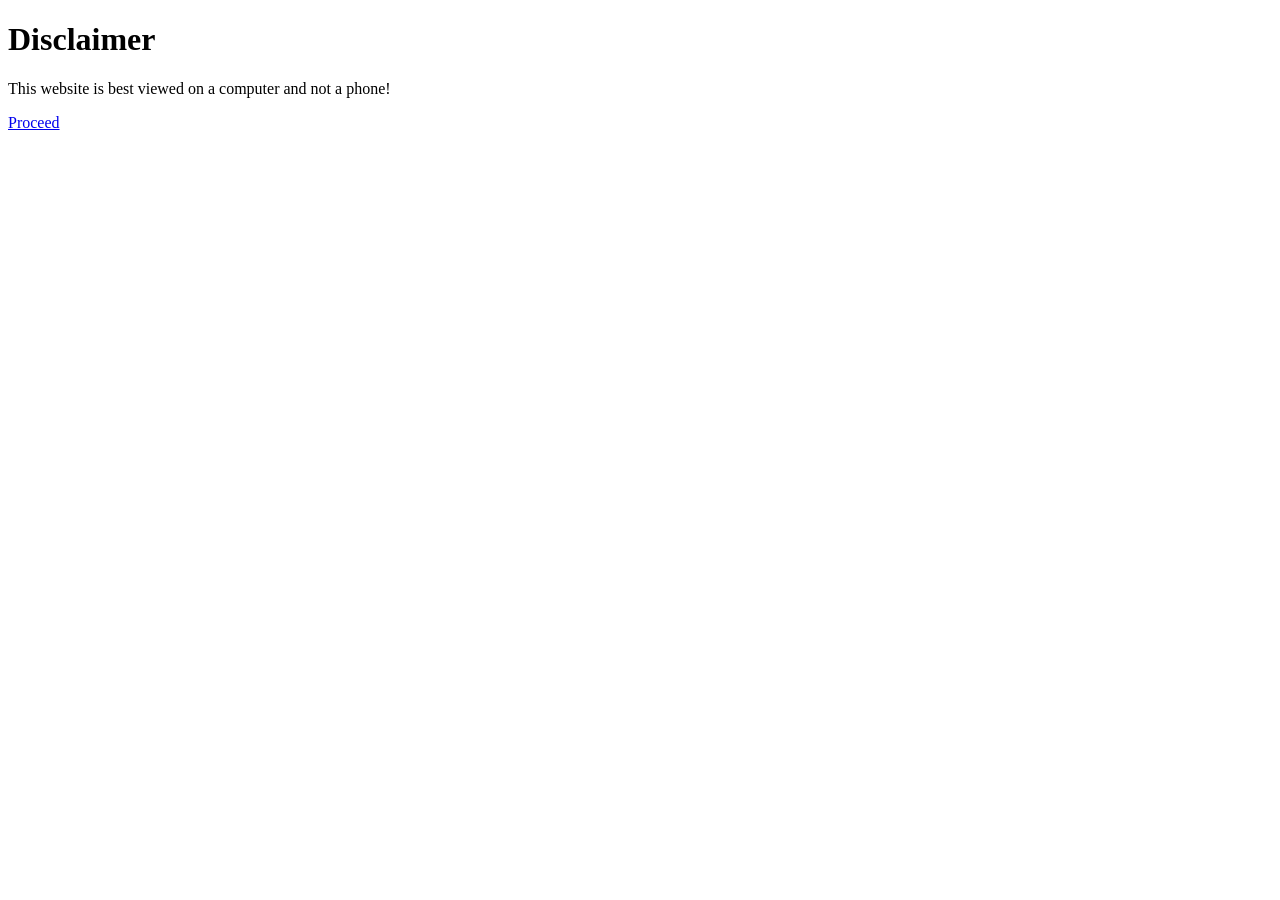
<file: index.html>
<!doctype html>
<html>

<head>
  <meta charset="utf-8" />
  <meta name="viewport" content="width=device-width, initial-scale=1.0" />
  <title>Disclaimer</title>
  <link rel="preconnect" href="https://fonts.googleapis.com" />
  <link rel="preconnect" href="https://fonts.gstatic.com" crossorigin />
  <link href="https://fonts.googleapis.com/css2?family=Noto+Sans:ital,wght@0,100..900;1,100..900&display=swap"
    rel="stylesheet" />
  <!-- <link href="assets/css/base.css" rel="stylesheet" /> -->
  <!-- <link href="assets/css/index.css" rel="stylesheet" /> -->
</head>

<body>
  <main>
    <div class="disclaimer">
      <h1>Disclaimer</h1>
      <p>This website is best viewed on a computer and not a phone!</p>
      <a href="content/start.html">Proceed</a>
    </div>
  </main>
</body>

</html>
</file>
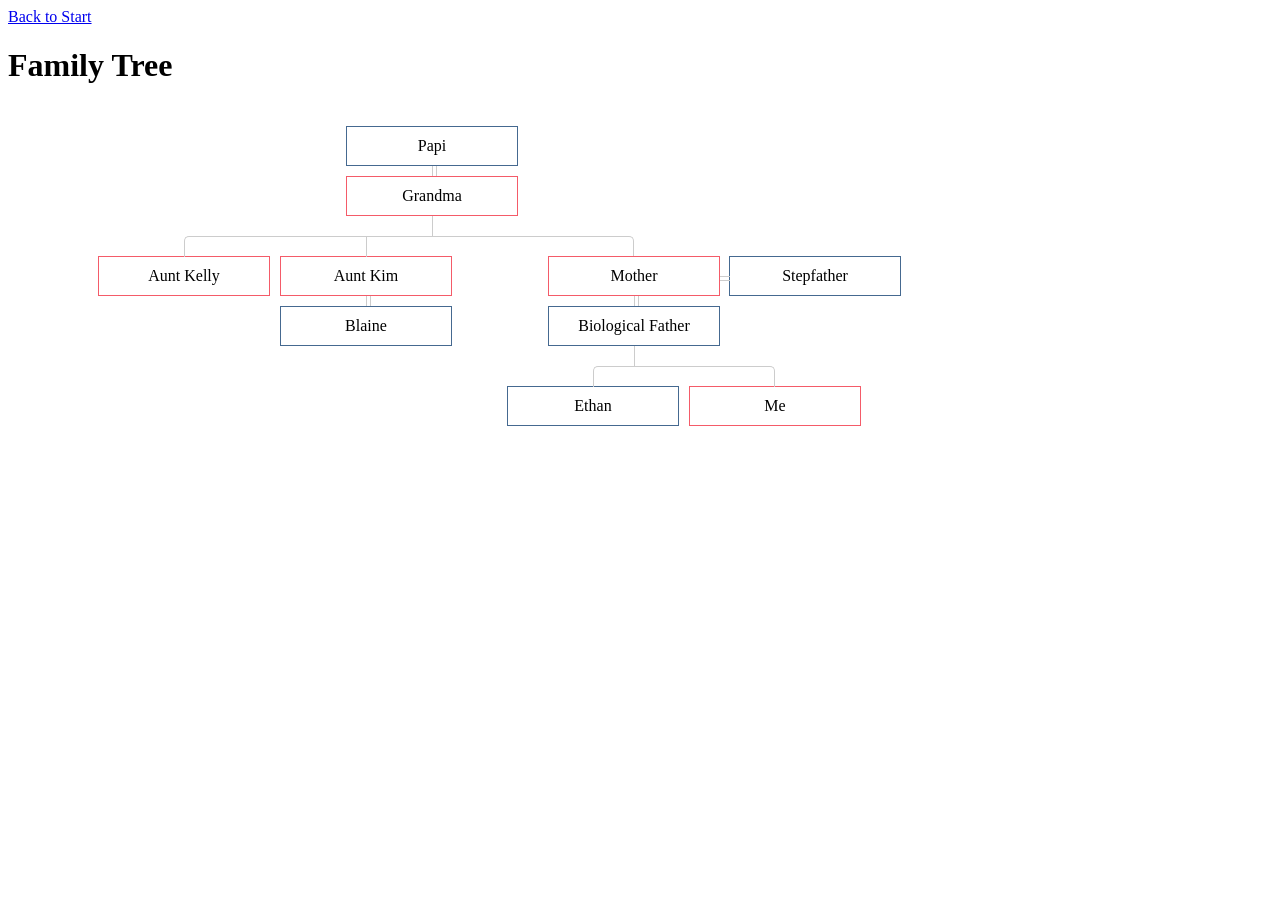
<file: content/family.html>
<!doctype html>
<html>
  <head>
    <meta charset="utf-8" />
    <meta name="viewport" content="width=device-width, initial-scale=1.0" />
    <title>Family Tree</title>
    <link href="../assets/css/family.css" rel="stylesheet" />
  </head>

  <body>
    <header>
      <a href="start.html">Back to Start</a>
    </header>
    <main>
      <h1>Family Tree</h1>
      <!--
Source - https://stackoverflow.com/q/53151296
Posted by Thomas, modified by community. See post 'Timeline' for change history
Retrieved 2026-11-05, License - CC BY-SA 4.0
-->

      <div class="tree">
        <ul>
          <li>
            <div class="family">
              <div class="person child male">
                <div class="name">Papi</div>
              </div>
              <div class="parent">
                <div class="person female">
                  <div class="name">Grandma</div>
                </div>
                <ul>
                  <li>
                    <div class="family" style="width: 172px">
                      <div class="person child female">
                        <div class="name">Aunt Kelly</div>
                      </div>
                    </div>
                  </li>
                  <li>
                    <div class="family" style="width: 172px">
                      <div class="person child female">
                        <div class="name">Aunt Kim</div>
                      </div>
                      <div class="parent">
                        <div class="person male">
                          <div class="name">Blaine</div>
                        </div>
                      </div>
                    </div>
                  </li>
                  <li>
                    <div class="family" style="width: 344px">
                      <div class="person child female">
                        <div class="name">Mother</div>
                      </div>
                      <div class="parent">
                        <div class="person male">
                          <div class="name">Biological Father</div>
                        </div>
                        <ul>
                          <li>
                            <div class="person child male">
                              <div class="name">Ethan</div>
                            </div>
                          </li>
                          <li>
                            <div class="person child female">
                              <div class="name">Me</div>
                            </div>
                          </li>
                        </ul>
                      </div>
                      <div class="person spouse male">
                        <div class="name">Stepfather</div>
                      </div>
                    </div>
                  </li>
                </ul>
              </div>
            </div>
          </li>
        </ul>
      </div>
    </main>
  </body>
</html>
</file>
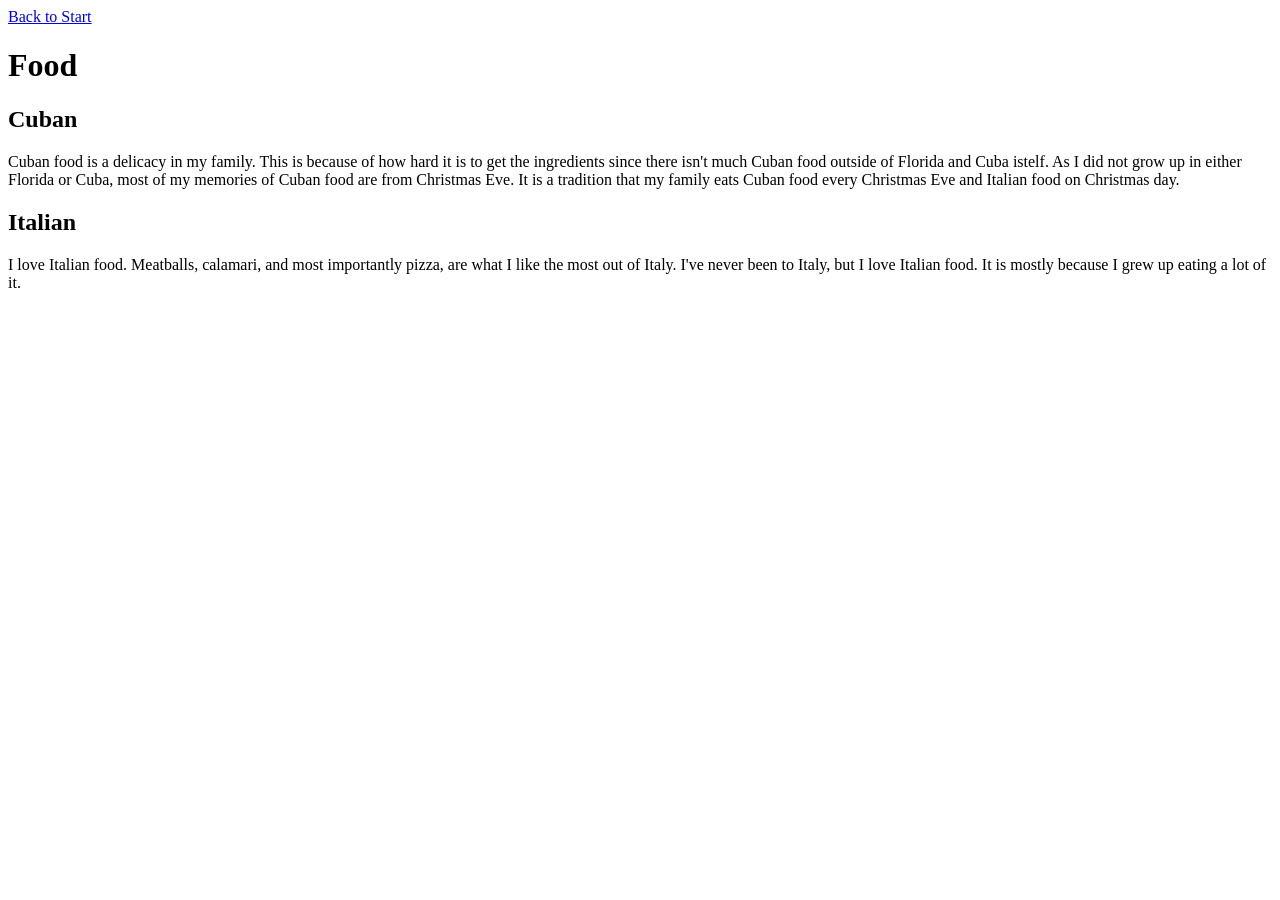
<file: content/food.html>
<!doctype html>

<html>
  <head>
    <meta charset="utf-8" />
    <meta name="viewport" content="width=device-width, initial-scale=1.0" />
    <title>Food</title>
  </head>

  <body>
    <header>
      <a href="start.html">Back to Start</a>
    </header>
    <main>
      <div class="food">
        <h1>Food</h1>
        <div class="cuban">
          <h2>Cuban</h2>
          <p>
            Cuban food is a delicacy in my family. This is because of how hard
            it is to get the ingredients since there isn't much Cuban food
            outside of Florida and Cuba istelf. As I did not grow up in either
            Florida or Cuba, most of my memories of Cuban food are from
            Christmas Eve. It is a tradition that my family eats Cuban food
            every Christmas Eve and Italian food on Christmas day.
          </p>
        </div>
        <div class="italian">
          <h2>Italian</h2>
          <p>
            I love Italian food. Meatballs, calamari, and most importantly
            pizza, are what I like the most out of Italy. I've never been to
            Italy, but I love Italian food. It is mostly because I grew up
            eating a lot of it.
          </p>
        </div>
      </div>
    </main>
  </body>
</html>
</file>
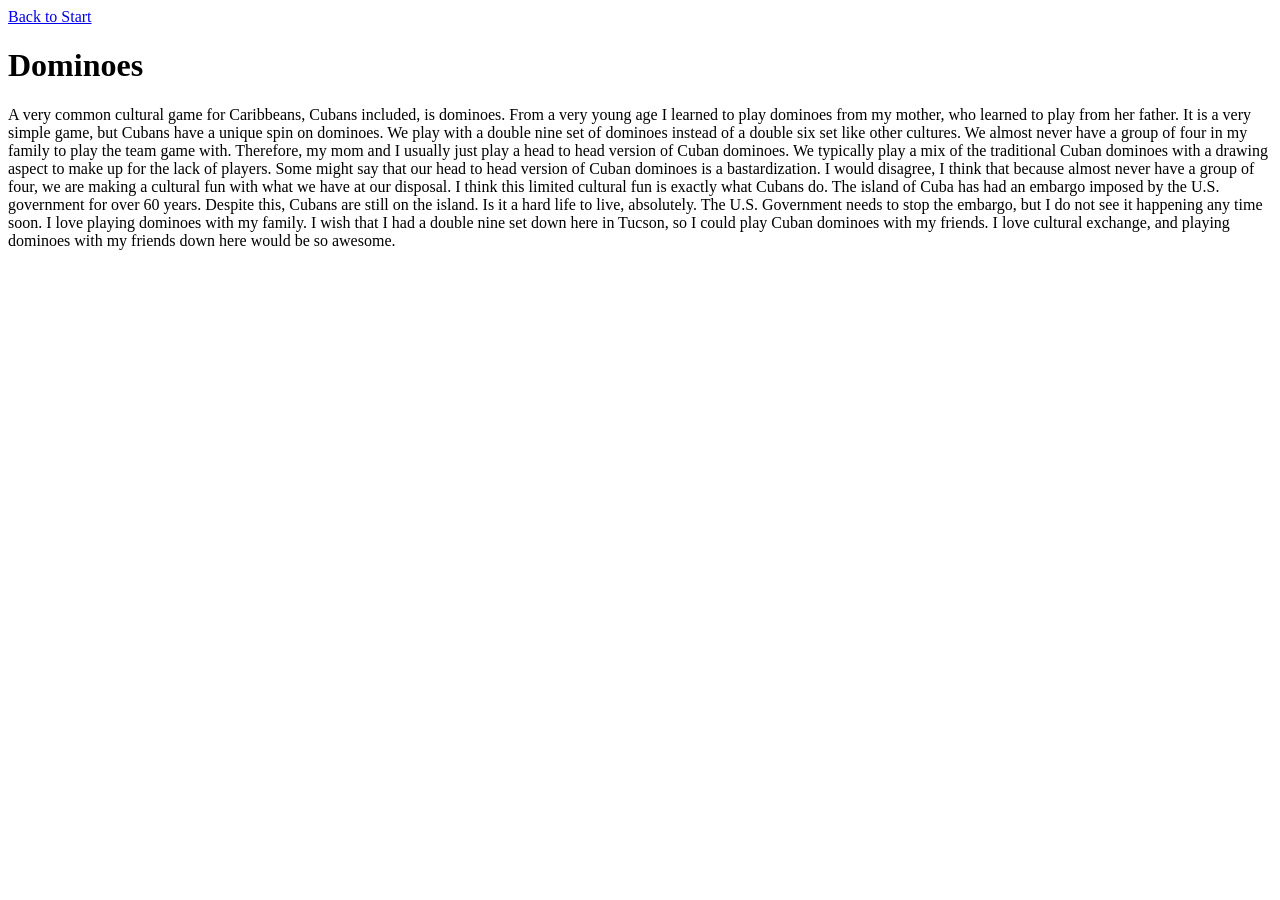
<file: content/games.html>
<!doctype html>

<html>
  <head>
    <meta charset="utf-8" />
    <meta name="viewport" content="width=device-width, initial-scale=1.0" />
    <title>Games</title>
  </head>

  <body>
    <header>
      <a href="start.html">Back to Start</a>
    </header>
    <main>
      <div class="games">
        <h1>Dominoes</h1>
        <p>
          A very common cultural game for Caribbeans, Cubans included, is
          dominoes. From a very young age I learned to play dominoes from my
          mother, who learned to play from her father. It is a very simple game,
          but Cubans have a unique spin on dominoes. We play with a double nine
          set of dominoes instead of a double six set like other cultures. We
          almost never have a group of four in my family to play the team game
          with. Therefore, my mom and I usually just play a head to head version
          of Cuban dominoes. We typically play a mix of the traditional Cuban
          dominoes with a drawing aspect to make up for the lack of players.
          Some might say that our head to head version of Cuban dominoes is a
          bastardization. I would disagree, I think that because almost never
          have a group of four, we are making a cultural fun with what we have
          at our disposal. I think this limited cultural fun is exactly what
          Cubans do. The island of Cuba has had an embargo imposed by the U.S.
          government for over 60 years. Despite this, Cubans are still on the
          island. Is it a hard life to live, absolutely. The U.S. Government
          needs to stop the embargo, but I do not see it happening any time
          soon. I love playing dominoes with my family. I wish that I had a
          double nine set down here in Tucson, so I could play Cuban dominoes
          with my friends. I love cultural exchange, and playing dominoes with
          my friends down here would be so awesome.
        </p>
      </div>
    </main>
  </body>
</html>
</file>
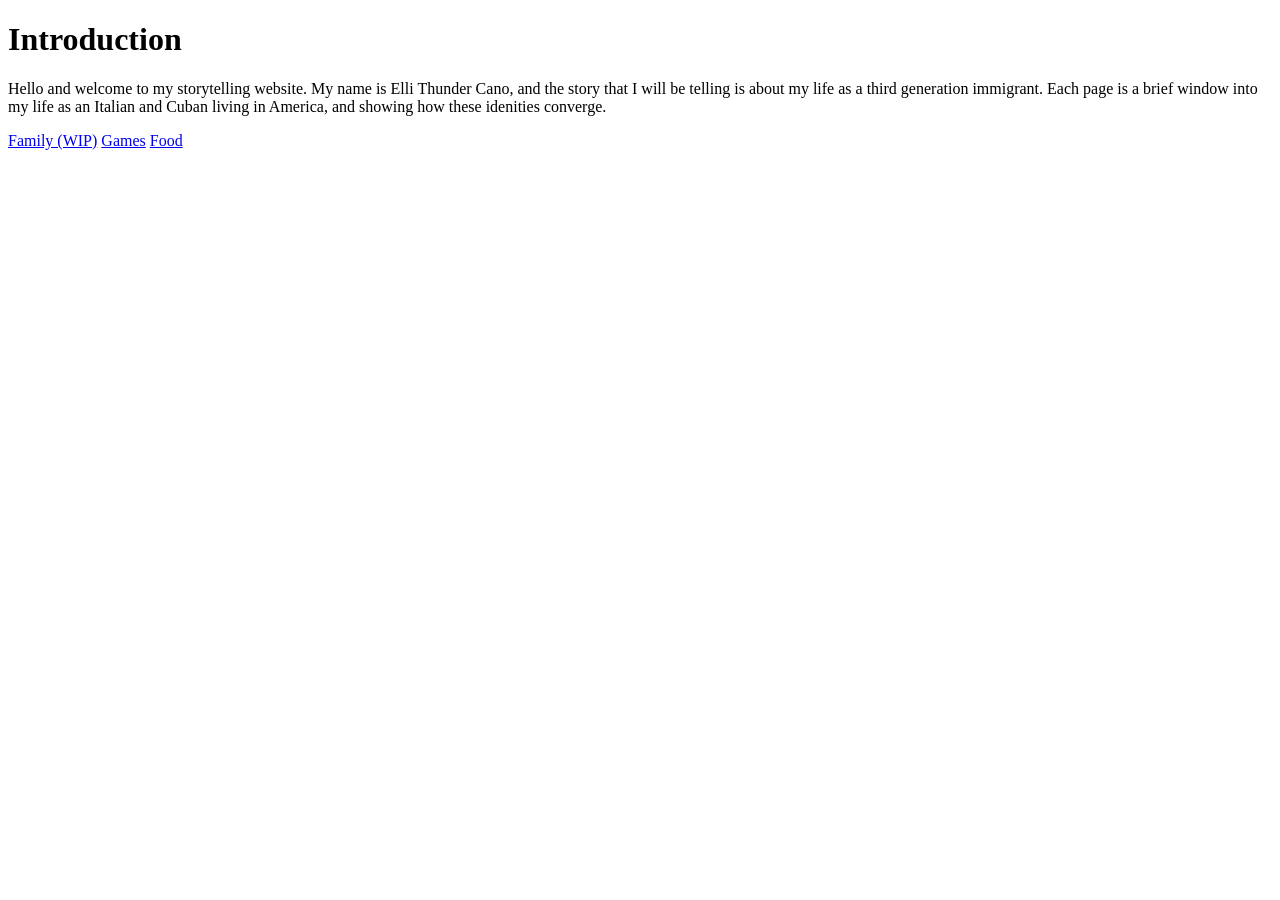
<file: content/start.html>
<!doctype html>
<html>
  <head>
    <meta charset="utf-8" />
    <meta name="viewport" content="width=device-width, initial-scale=1.0" />
    <title>Welcome</title>
  </head>

  <body>
    <main>
      <div class="intro">
        <h1>Introduction</h1>
        <p>
          Hello and welcome to my storytelling website. My name is Elli Thunder
          Cano, and the story that I will be telling is about my life as a third
          generation immigrant. Each page is a brief window into my life as an
          Italian and Cuban living in America, and showing how these idenities
          converge.
        </p>
      </div>
      <div class="pages">
        <a href="family.html">Family (WIP)</a>
        <a href="games.html">Games</a>
        <a href="food.html">Food</a>
      </div>
    </main>
  </body>
</html>
</file>
<file: assets/css/base.css>
.noto-sans-config {
  font-family: "Noto Sans", sans-serif;
  font-optical-sizing: auto;
  font-weight: 500;
  font-style: normal;
  font-variation-settings: "wdth" 100;
}

body {
  font-family: "Noto Sans", sans-serif;
  background: url(../images/sky.png);
  text-align: center;
}
</file>
<file: assets/css/index.css>
.disclaimer {
  font-size: 200%;
}
</file>
<file: assets/css/family.css>
/*
Source - https://stackoverflow.com/q/53151296
Posted by Thomas, modified by community. See post 'Timeline' for change history
Retrieved 2026-11-05, License - CC BY-SA 4.0
*/

/* Person */
.person {
  border: 1px solid black;
  padding: 10px;
  min-width: 150px;
  background-color: #ffffff;
  display: inline-block;
}

.person.female {
  border-color: #f45b69;
}

.person.male {
  border-color: #456990;
}

.person div {
  text-align: center;
}

.person .name {
  font-size: 16px;
}

.person .parentDrop,
.person .spouseDrop,
.person .childDrop {
  border: 1px dashed #000000;
  width: auto;
  min-width: 80px;
  min-height: 80px;
  display: inline-block;
  vertical-align: top;
  position: relative;
  padding-top: 15px;
}

.person .parentDrop>span,
.person .spouseDrop>span,
.person .childDrop>span {
  position: absolute;
  top: 2px;
  left: 2px;
  font-weight: bold;
}

.parentDrop>.person,
.spouseDrop>.person,
.childDrop>.person {
  margin-top: 20px;
}

/* Tree */
.tree ul {
  padding-top: 20px;
  position: relative;
  transition: all 0.5s;
  -webkit-transition: all 0.5s;
  -moz-transition: all 0.5s;
}

.tree li {
  display: table-cell;
  text-align: center;
  list-style-type: none;
  position: relative;
  padding: 20px 5px 0 5px;
  transition: all 0.5s;
  -webkit-transition: all 0.5s;
  -moz-transition: all 0.5s;
}

/*We will use ::before and ::after to draw the connectors*/
.tree li::before,
.tree li::after {
  content: "";
  position: absolute;
  top: 0;
  right: 50%;
  border-top: 1px solid #ccc;
  width: 50%;
  height: 20px;
}

.tree li::after {
  right: auto;
  left: 50%;
  border-left: 1px solid #ccc;
}

/*We need to remove left-right connectors from elements without 
any siblings*/
.tree li:only-child::after,
.tree li:only-child::before {
  display: none;
}

/*Remove space from the top of single children*/
.tree li:only-child {
  padding-top: 0;
}

/*Remove left connector from first child and 
right connector from last child*/
.tree li:first-child::before,
.tree li:last-child::after {
  border: 0 none;
}

/*Adding back the vertical connector to the last nodes*/
.tree li:last-child::before {
  border-right: 1px solid #ccc;
  border-radius: 0 5px 0 0;
  -webkit-border-radius: 0 5px 0 0;
  -moz-border-radius: 0 5px 0 0;
}

.tree li:first-child::after {
  border-radius: 5px 0 0 0;
  -webkit-border-radius: 5px 0 0 0;
  -moz-border-radius: 5px 0 0 0;
}

/*Time to add downward connectors from parents*/
.tree ul ul::before {
  content: "";
  position: absolute;
  top: 0;
  left: 50%;
  border-left: 1px solid #ccc;
  width: 0;
  height: 20px;
}

.tree li .parent {
  transition: all 0.5s;
  -webkit-transition: all 0.5s;
  -moz-transition: all 0.5s;
  margin-top: 10px;
}

.tree li .parent::before {
  content: "";
  position: absolute;
  top: 40px;
  left: 50%;
  border-left: 1px solid #ccc;
  border-right: 1px solid #ccc;
  width: 3px;
  height: 10px;
}

.tree li .family {
  position: relative;
}

.tree li .family .spouse {
  position: absolute;
  top: 0;
  left: 50%;
  margin-left: 95px;
}

.tree li .family .spouse::before {
  content: "";
  position: absolute;
  top: 50%;
  left: -10px;
  border-top: 1px solid #ccc;
  border-bottom: 1px solid #ccc;
  width: 10px;
  height: 3px;
}

/*Time for some hover effects*/
/*We will apply the hover effect the the lineage of the element also*/
.tree li .child:hover,
.tree li .child:hover+.parent .person,
.tree li .parent .person:hover,
.tree li .child:hover+.parent .person+ul li .child,
.tree li .parent .person:hover+ul li .child,
.tree li .child:hover+.parent .person+ul li .parent .person,
.tree li .parent .person:hover+ul li .parent .person {
  background: #c8e4f8;
  color: #000;
  border: 1px solid #94a0b4;
}

/*Connector styles on hover*/
.tree li .child:hover+.parent::before,
.tree li .child:hover+.parent .person+ul li::after,
.tree li .parent .person:hover+ul li::after,
.tree li .child:hover+.parent .person+ul li::before,
.tree li .parent .person:hover+ul li::before,
.tree li .child:hover+.parent .person+ul::before,
.tree li .parent .person:hover+ul::before,
.tree li .child:hover+.parent .person+ul ul::before,
.tree li .parent .person:hover+ul ul::before {
  border-color: #94a0b4;
}
</file>
